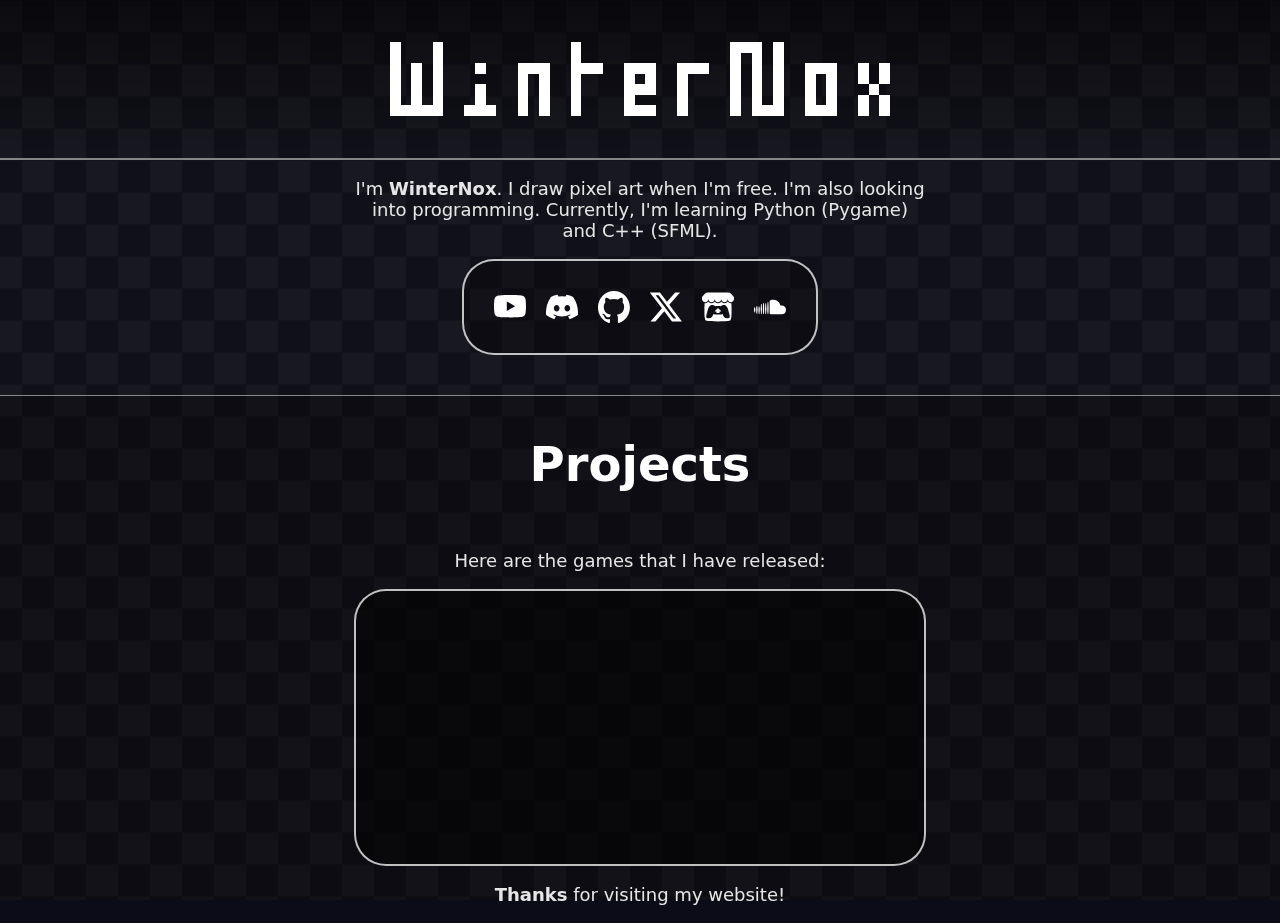
<file: index.html>
<!DOCTYPE html>
<html lang="en">
    <head>
        <meta charset="UTF-8">
        <meta name="viewport" content="width=device-width, initial-scale=1.0">
        <link rel="stylesheet" href="style.css" />
        <script src="./background.js"></script>
        <title>WinterNox</title>
        <link rel="icon" type="image/x-icon" href="Website Logo.svg">
    </head>
    <body id="body_element">
        <section class="title">
            <img src="./Title.png" class="title">
            <h1 class="title">WinterNox</h1>
        </section>

        <p>
            I'm <b>WinterNox</b>.
            I draw pixel art when I'm free.
            I'm also looking into programming.
            Currently, I'm learning Python (Pygame) and C++ (SFML).
        </p>

        <div class = "social">
            <a href="https://youtube.com/@WinterNox" target="_blank"><img class = "social" src="./Logos/youtube.svg" alt="YouTube" title="YouTube"></a>
            <a href="https://discord.gg/bkQPxRgPFA" target="_blank"><img class = "social" src="./Logos/discord-mark-white.svg" alt="Discord" title="Discord Server"></a>
            <a href="https://github.com/WinterNox" target="_blank"><img class = "social" src="./Logos/github-mark-white.svg" alt="GitHub" title="GitHub"></a>
            <a href="https://x.com/WinterNox_" target="_blank"><img class = "social" src="./Logos/x.svg" alt="X" title="X"></a>
            <a href="https://winternoxio.itch.io" target="_blank"><img class = "social" src="./Logos/itchio.svg" alt="Itch" title="Itch"></a>
            <a href="https://soundcloud.com/winternox" target="_blank"><img class = "social" src="./Logos/soundcloud.svg" alt="SoundCloud" title="SoundCloud"></a>
        </div>
        
        <section class="projects">
            <h2>Projects</h2>

            <p class="projects">
                Here are the games that I have released:
            </p>

            <div class="projects">
                <iframe class = "projects" frameborder="0" src="https://itch.io/embed/2733550?linkback=true&amp;border_width=2&amp;bg_color=010102&amp;fg_color=C0E1FF&amp;link_color=C0E1FF&amp;border_color=3f3f47" width="554" height="169"><a href="https://winternoxio.itch.io/ping">Ping by WinterNox</a></iframe>
                <iframe class = "projects" frameborder="0" src="https://itch.io/embed/2456267?linkback=true&amp;border_width=2&amp;bg_color=080816&amp;fg_color=fff0b8&amp;link_color=fff0b8&amp;border_color=454563" width="554" height="169"><a href="https://winternoxio.itch.io/tic-tac-toe">Tic-Tac-Toe by WinterNox</a></iframe>
            </div>

            <p><b>Thanks</b> for visiting my website!</p>
        </section>
    </body>
</html>
</file>
<file: style.css>
html {
    margin: 0;
}

body {
    background-color: rgb(17, 17, 34);
    background-image: url("./background.png");
    background-attachment: fixed;
    background-size: 64px;
    margin: 0px;
    padding: 0;
}

h1 {
    color: white;
    font-size: 6em;
    font-family: system-ui, -apple-system, BlinkMacSystemFont, 'Segoe UI', Roboto, Oxygen, Ubuntu, Cantarell, 'Open Sans', 'Helvetica Neue', sans-serif;
    text-align: center;
    margin: 0px; padding: 16px;
}

h1.title {
    display: none;
    font-size: 0px;
    padding: 0px;
}

h2 {
    color: white;
    font-size: 3em;
    font-family: system-ui, -apple-system, BlinkMacSystemFont, 'Segoe UI', Roboto, Oxygen, Ubuntu, Cantarell, 'Open Sans', 'Helvetica Neue', sans-serif;
    text-align: center;
    position: relative;
}

p {
    margin: auto;
    padding-top: 1em;
    padding-bottom: 1em;
    color: hsl(0, 0%, 90%);
    font-size: 1.125em;
    font-family: system-ui, -apple-system, BlinkMacSystemFont, 'Segoe UI', Roboto, Oxygen, Ubuntu, Cantarell, 'Open Sans', 'Helvetica Neue', sans-serif;
    width: clamp(25ch, 50%, 50ch);
    text-align: center;
    position: relative;
}


section.title {
    background-image: linear-gradient(rgba(0, 0, 0, 0.5), rgba(0, 0, 0, 0));
    position: relative;
    border-bottom: 2px solid rgba(255, 255, 255, 0.5);
}

section.projects {
    background-color: rgba(0, 0, 0, 0.25);
    position: relative;
    border-top: 1px solid rgba(255, 255, 255, 0.5);
    margin-top: 40px;
}

iframe.projects {
    display: flex;
    justify-content: center;
    margin: 0 auto;
    padding: 32px;
    width: clamp(120px, 50%, 960px);
}

video.bg-video {
    padding: 0;
    margin: 0;
    min-height: 100vh;
    position: fixed;
    z-index: -1;
    top: 50%;
    left: 50%;
    transform: translate(-50%, -50%);
}

video.screenshots {
    display: flex;
    width: clamp(180px, 50%, 1440px);
    justify-content: center;
    margin: 0 auto;
    border: 3px solid rgba(255, 255, 255, 0.25);
    border-radius: 16px;
}

@media all and (max-device-width: 480px) {
    video.screenshots {
        width: 100%;
        border: none;
        border-radius: 0px;
        border-top: 3px solid rgba(255, 255, 255, 0.25);
        border-bottom: 3px solid rgba(255, 255, 255, 0.25);
    }


}



div.social {
    display: flex;
    justify-content: space-between;
    padding: 20px;
    background-color: rgba(0, 0, 0, 0.25);
    border-width: 2px;
    border-style: solid;
    border-color: rgba(255, 255, 255, 0.75);
    border-radius: 32px;
    width: max-content;
    margin: 0 auto;
    transition-duration: 150ms;
}

div.projects {
    display: flex;
    flex-wrap: wrap;
    justify-content: center;
    padding: 20px;
    background-color: rgba(0, 0, 0, 0.5);
    width: fit-content;
    border-radius: 12px;
    margin: 0 auto;
    position: relative;

    border-width: 2px;
    border-style: solid;
    border-color: rgba(255, 255, 255, 0.75);
    border-radius: 32px;
}

iframe.projects {
    width: 200px;
}

.social img {
    display: flex;
    justify-content: center;
    height: clamp(20px, 32px, 48px);
    width: clamp(20px, 32px, 48px);
    fill: aqua;
    mix-blend-mode: screen;
    transform: scale(1);
    padding: clamp(10px, 10px, 48px);
    transition-duration: 800ms;
}

.social :hover img{
    transform: scale(1.2);
    padding-left: clamp(12px, 16px, 48px);
    padding-right: clamp(12px, 16px, 48px);
    transition-duration: 150ms;
}

img.project-layout {
    width: 240px;
    height: auto;
    border-radius: 4px;
}

img.title {
    display: flex;
    justify-content: center;
    margin: 0 auto;
    padding: 42px;
    width: clamp(100px, 75%, 500px);
    image-rendering: pixelated;
}

div.overlay {
    position: absolute;
    top: 0;
    left: 0;
    bottom: 0;
    right: 0;
    height: 100%;
    width: 100%;
    opacity: 0;
    background-image: linear-gradient(rgba(0, 0, 0, 1), rgba(0,0,0,0));
    transition: 200ms;
}

.overlay:hover {
    opacity: 1;
}
</file>
